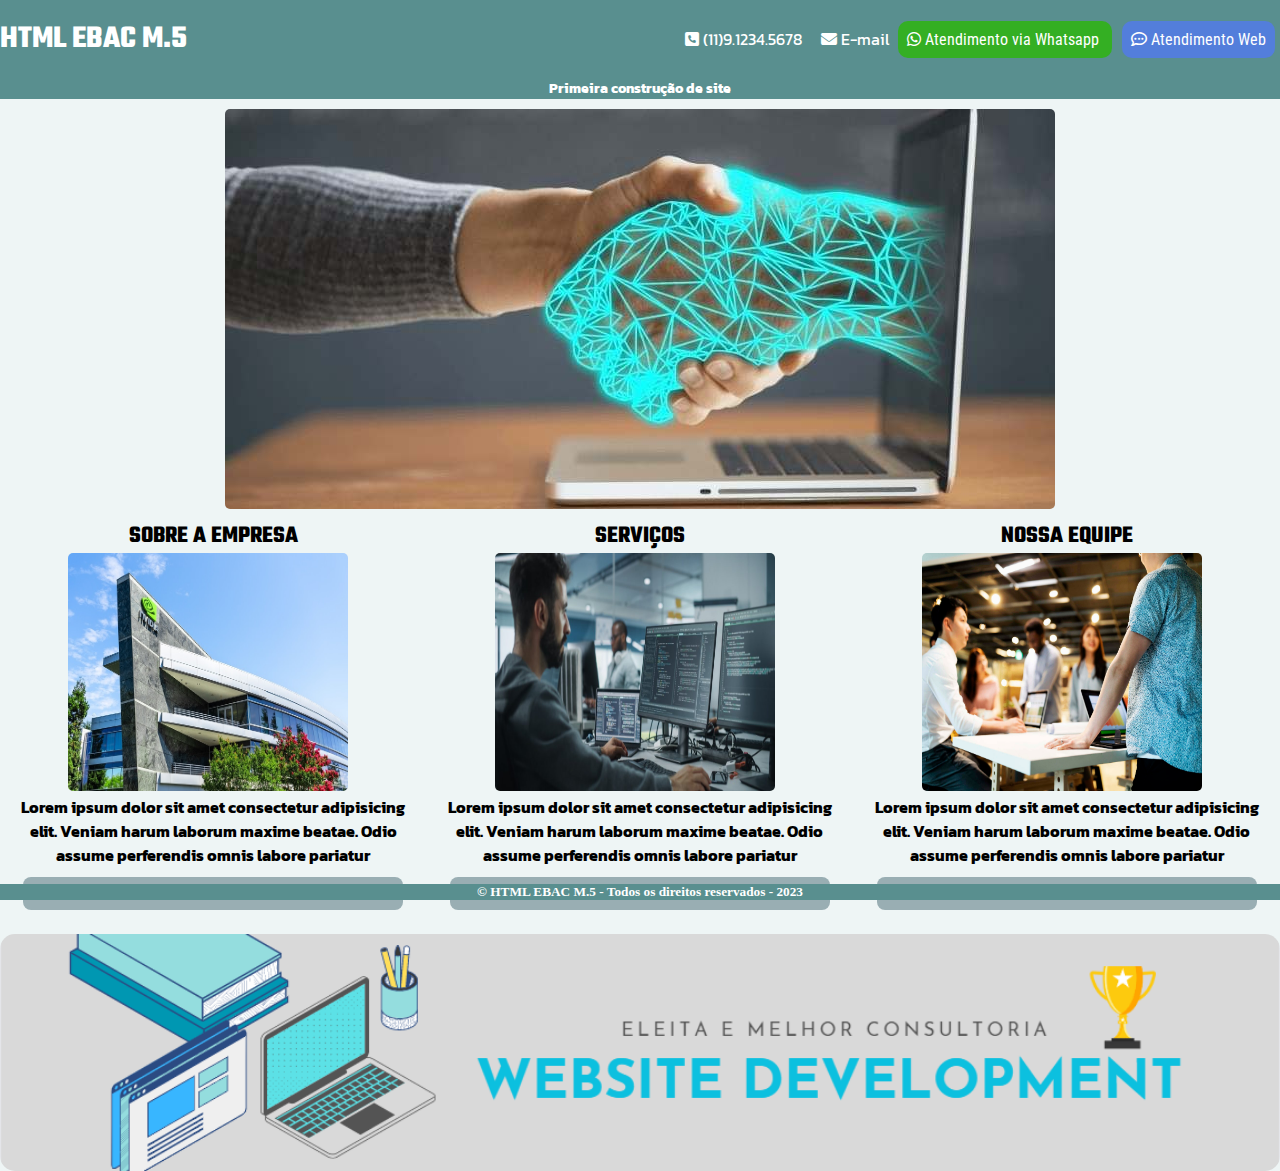
<file: index.html>
<!DOCTYPE html>
<html lang="pt-br">
<head>
    <meta charset="UTF-8">
    <meta http-equiv="X-UA-Compatible" content="IE=edge">
    <meta name="viewport" content="width=device-width, initial-scale=1.0">
    <title>NOME DO SITE</title>
    <link rel="stylesheet" href="./main.css">
    <link rel="stylesheet" href="./fontawesome/css/all.min.css">
    <link rel="preconnect" href="https://fonts.googleapis.com">
    <link rel="preconnect" href="https://fonts.gstatic.com" crossorigin>
    <link href="https://fonts.googleapis.com/css2?family=Teko:wght@600&display=swap" rel="stylesheet">
    <link rel="preconnect" href="https://fonts.googleapis.com">
    <link rel="preconnect" href="https://fonts.googleapis.com">
    <link rel="preconnect" href="https://fonts.gstatic.com" crossorigin>
    <link href="https://fonts.googleapis.com/css2?family=Roboto+Condensed:wght@700&display=swap" rel="stylesheet">
    <link rel="preconnect" href="https://fonts.googleapis.com">
    <link rel="preconnect" href="https://fonts.gstatic.com" crossorigin>
    <link href="https://fonts.googleapis.com/css2?family=Kanit:wght@300&display=swap" rel="stylesheet">
</head>
<body>
    <header>
        <div class="container-nav">
            <h1>HTML EBAC M.5</h1>
            <nav>
                <ul>
                    <li class="celular">
                        <i class="fa-solid fa-square-phone" alt="icone de celular"></i>
                        <a href="#">(11)9.1234.5678</a>
                    </li>
                    <li class="email">
                        <i class="fa-solid fa-envelope" alt="icone do e-mail"></i>
                        <a href="#">E-mail</a>
                    </li>
                    <li class="whatsapp">
                        <i class="fa-brands fa-whatsapp" alt="icone do whatsapp"></i>
                        <a href="#">Atendimento via Whatsapp</a>
                    </li>
                    <li class="chat-web">
                        <i class="fa-regular fa-comment-dots" alt="icone de chat"></i>
                        <a href="#">Atendimento Web</a>
                    </li>
                </ul>
            </nav>
        </div>
    </header>
    <div class="separe-main">
        <h3>Primeira construção de site</h3>
    </div>
        <div class="imagem-principal">
            <img class="img-principal" src="./imagens/computador-mão.jpg" alt="Aperto de mão entre IA e Humano">
        </div>
        <div class="bem-vindo">
            <div class="menu-left">
                <h2>SOBRE A EMPRESA</h2>
                <img class="img-left" src="./imagens/foto-empresa.jpg" alt="imagem da nossa empresa">
                <h4>Lorem ipsum dolor sit amet consectetur adipisicing elit. Veniam harum laborum maxime beatae. Odio assume perferendis omnis labore pariatur</h4>
                <nav class="nav-buttom-left">
                    <a class="buttom-saibamais" href="#">SAIBA MAIS</a>
                </nav>
            </div>
            <div class="menu-center">
                <h2>SERVIÇOS</h2>
                <img class="img-center" src="./imagens/foto-servicos.jpg" alt="foto de uma pessoa pragramando">
                <h4>Lorem ipsum dolor sit amet consectetur adipisicing elit. Veniam harum laborum maxime beatae. Odio assume perferendis omnis labore pariatur</h4>
                <nav class="nav-buttom-center">
                    <a class="buttom-cotacao" href="./cotacao_page.html">COTAÇÕES</a>
                </nav>
            </div>
            <div class="menu-right">
                <h2>NOSSA EQUIPE</h2>
                <img class="img-right" src="./imagens/foto-equipe.jpg" alt="Grupo de pessoas conversando">
                <h4>Lorem ipsum dolor sit amet consectetur adipisicing elit. Veniam harum laborum maxime beatae. Odio assume perferendis omnis labore pariatur</h4>
                <nav class="nav-buttom-right">
                    <a class="buttom-façaparte" >FAÇA PARTE</a>
                </nav>
            </div>
        </div>
        <div class="melhor-consultoria">
            <img src="./imagens/banner_site2.png" alt="Imagem, com a frase de melhor consultoria da america latina">
        </div>
        <footer>
            <div class="rodape-site">
                <h5> &copy; HTML EBAC M.5 - Todos os direitos reservados - 2023</h5>
            </div>
        </footer>
</body>
</html>
</file>
<file: main.css>
* {
    margin: 0;
    padding: 0;
    box-sizing: border-box;
}

header {
    padding: 16px 0;
    background-color: rgb(89, 143, 143);
    color: #ffffff;
}

body { 
    position: relative;
    height: 100vh;
    width: 100vw;
    background-color: rgb(238, 245, 245);
}
header h1 {
    font-family: 'Teko', sans-serif;
}

header nav li {
    display: inline;
    margin-left: 15px;
}

header nav li a {
    color: #fff;
    text-decoration: none;
}

.container-nav, .container-nav, main .bem-vindo, 
.quote_section, .form_contato {
    max-width: 1280px;
    width: 100%;
    margin: 0 auto;
}

header .container-nav {
    display: flex;
    align-items: center;
    justify-content: space-between;  /* Espaçamento entre os itens da .container-nav*/
}

.celular {
    font-family: 'Kanit', sans-serif;
}

.email{
    font-family: 'Kanit', sans-serif;
}

.whatsapp {
    background-color: #34af23;
    border-radius: 10px;
    padding: 9px;
    margin: 5px;
    font-family: 'Roboto Condensed', sans-serif;
}
.chat-web {
    background-color: #537edb;
    border-radius: 10px;
    padding: 9px;
    margin: 5px;
    font-family: 'Roboto Condensed', sans-serif;
}

.inicial-page {
    background-color: #99aeb3;
    border-radius: 10px;
    margin: 40px;
    padding: 9px;
    font-family: 'Roboto Condensed', sans-serif;
}

.separe-main {
    display: flex;
    justify-content: center;
    font-family: 'Kanit', sans-serif;
    font-size: 12px;
    background-color: rgb(89, 143, 143);
}

.separe-main h3{
    color: #fff;
}

.imagem-principal {
    padding: 5px;
    margin: 5px;
    border: 5px;
    display: flex;
    justify-content: center;
}

.bem-vindo {
    max-width: 1280px;
    width: 100%;
    margin: 0 auto;
    display: flex;
}

.bem-vindo .menu-left,
.menu-center, .menu-right {

    width: 400px;
    height: 400px;
    padding-bottom: 60px;
    margin: 0 auto;
}

.menu-left h2 {
    text-align: center;
}

.menu-left img, .menu-center img, .menu-right img{
    width: 70%;
    height: 70%;
    margin-left: 55px;
}

.menu-left h2, .menu-center h2, .menu-right h2 {
    font-family: 'Teko', sans-serif;
    font-weight: bold;
}

.menu-left h4, .menu-center h4, .menu-right h4 {
    font-family: 'Kanit', sans-serif;
    font-weight: bold;
    text-align: center;
}

.nav-buttom-left a {
    font-family: 'Teko', sans-serif;
    background-color: #99aeb3;
    display: flex;
    padding: 5px;
    margin: 10px;
    justify-content: center;
    border-radius: 8px;
    color: #fff;
    cursor: pointer;
    text-decoration: none;
}

.nav-buttom-center a {
    font-family: 'Teko', sans-serif;
    background-color: #99aeb3;
    display: flex;
    padding: 5px;
    margin: 10px;
    justify-content: center;
    border-radius: 8px;
    color: #fff;
    cursor: pointer;
    text-decoration: none;
}

.img-left, .img-center, 
.img-right, .img-principal {
    border-radius: 5px;
}

.nav-buttom-right a {
    font-family: 'Teko', sans-serif;
    background-color: #99aeb3;
    display: flex;
    padding: 5px;
    margin: 10px;
    justify-content: center;
    border-radius: 8px;
    color: #fff;
    cursor: pointer;
    text-decoration: none; 
}

.menu-center h2, .menu-right h2 {
    display: flex;
    justify-content: center;
}

.melhor-consultoria {
    margin-top: 15px;
}

.melhor-consultoria img {
    max-width: 1280px;
    width: 100%;
    margin: 0 auto;
    display: flex;
    border-radius: 15px;
}

.rodape-site {
    bottom: 0;
    position: fixed;
    width: 100%;
    text-align: center;
    background-color: rgb(89, 143, 143);
    color: #fff;
}

.quote_section {
    display: flex;
    margin-top: 15px;

}

.text_contact, .text_contact2 {
    margin: 15px;
    font-family: 'Kanit', sans-serif;
    font-weight: none;
    font-size: 20px;
}

.quote_section img {
    width: 520px;
    border-radius: 8px;
}

.metodos_contato {
    margin: 20px;
}

.form_contato {
    margin-top: 50px;
    text-align: center;
}

.rodape-site2 {
    bottom: 0;
    position: fixed;
    width: 100%;
    text-align: center;
    background-color: rgb(89, 143, 143);
    color: #fff;
}

.form_contato h3 {
    font-family: 'Roboto Condensed', sans-serif;
    font-size: 35px;
    color: rgb(89, 143, 143);
}


.form_contato p {
    font-family: 'Roboto Condensed', sans-serif;
    font-size: 15px;
    color: rgb(89, 143, 143);
    margin: 20px 0;
}

.form_contato {
    background-color: #eaeff0;
    border-radius: 10px;
    max-width: 580px;
    height: 480px;
    padding: 40px;
}

.form_contato textarea {
    margin-top: 15px;
    border-radius: 8px;
}


div .input-single {
    margin-top: 12px;
    border-radius: 8px;
}
</file>
